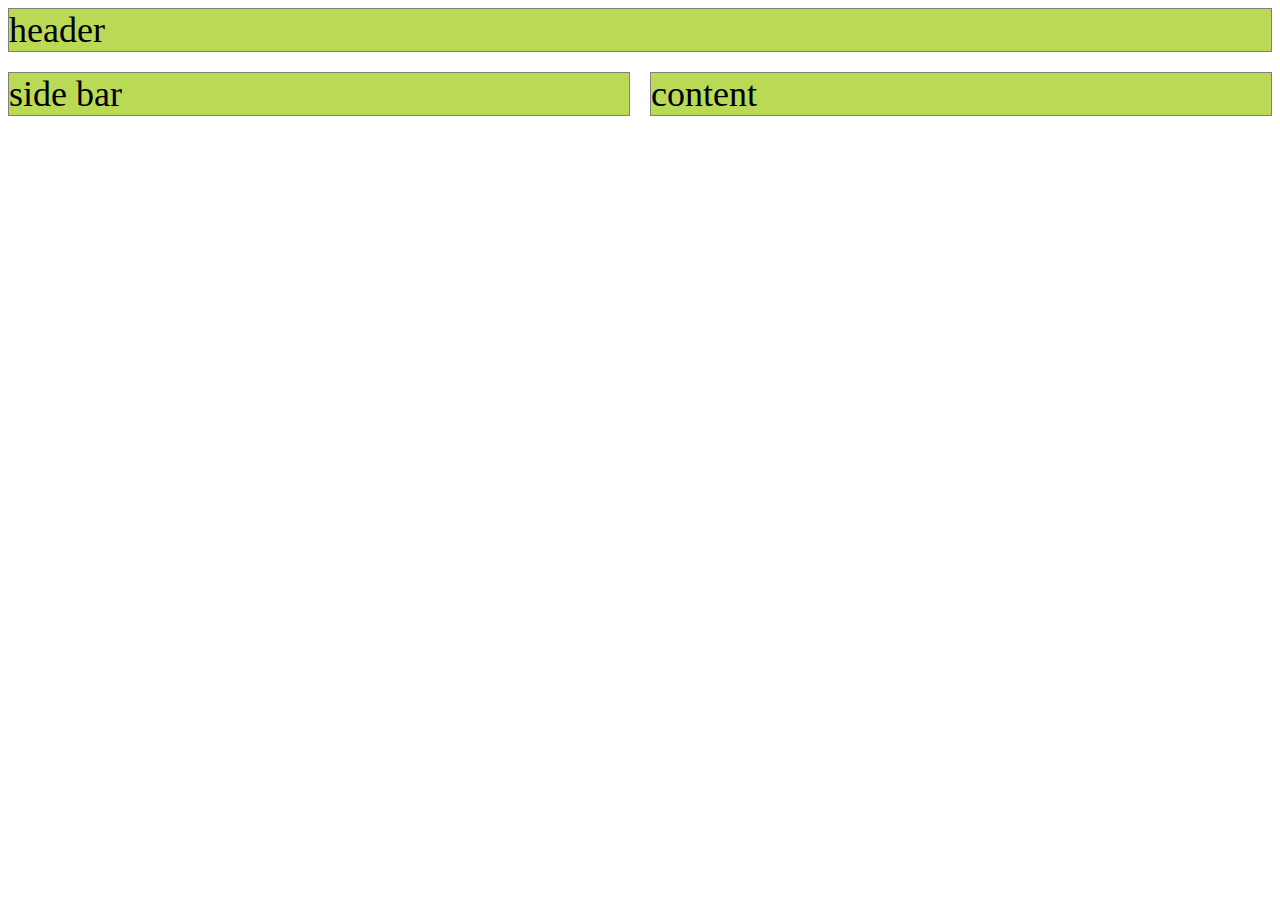
<file: index.html>
<!DOCTYPE html>
<html lang="en">
<head>
    <meta charset="UTF-8">
    <meta name="viewport" content="width=device-width, initial-scale=1.0"/>
    <title>:: Grid ::</title>
<!--    <link rel="stylesheet" href="css/style.css" type="text/css"/>-->
    <style>
        * {
            box-sizing: border-box;
            font-size: 1.5rem;
        }

        .container {
            display: grid;
            grid-template-columns: repeat(2, 1fr);
            /*grid-template-columns: minmax(100px, 100px);*/
            /*grid-template-rows: repeat(5, 120px);*/
            /*grid-auto-rows: 200px;*/

            /*grid-template: rows / columns;*/
            /*grid-template: 120px 100px / 100px 150px 200px;*/

            /*grid-auto-flow: column;*/

            gap: 20px;

            grid-template-areas:
    "header header"
    "sidebar content";
        }

        .item {
            border: 1px solid grey;
            background-color: #BADA55;
        }

        .item1 {
            /*word-break: break-all;*/
            /*overflow: scroll;*/

            grid-area: header;
        }

        .item2 {
            grid-area: sidebar;
        }

        .item3 {
            grid-area: content;
        }
    </style>
</head>
<body>

    <div class="container">
        <!-- .item.item${$}*10
        ((number of items) - press tab) -->
        <div class="item item1">header</div>
        <div class="item item2">side bar</div>
        <div class="item item3">content</div>
<!--        <div class="item item4">4</div>-->
<!--        <div class="item item5">5</div>-->
<!--        <div class="item item6">6</div>-->
<!--        <div class="item item7">7</div>-->
<!--        <div class="item item8">8</div>-->
<!--        <div class="item item9">9</div>-->
<!--        <div class="item item10">10</div>-->
    </div>

</body>
</html>
</file>
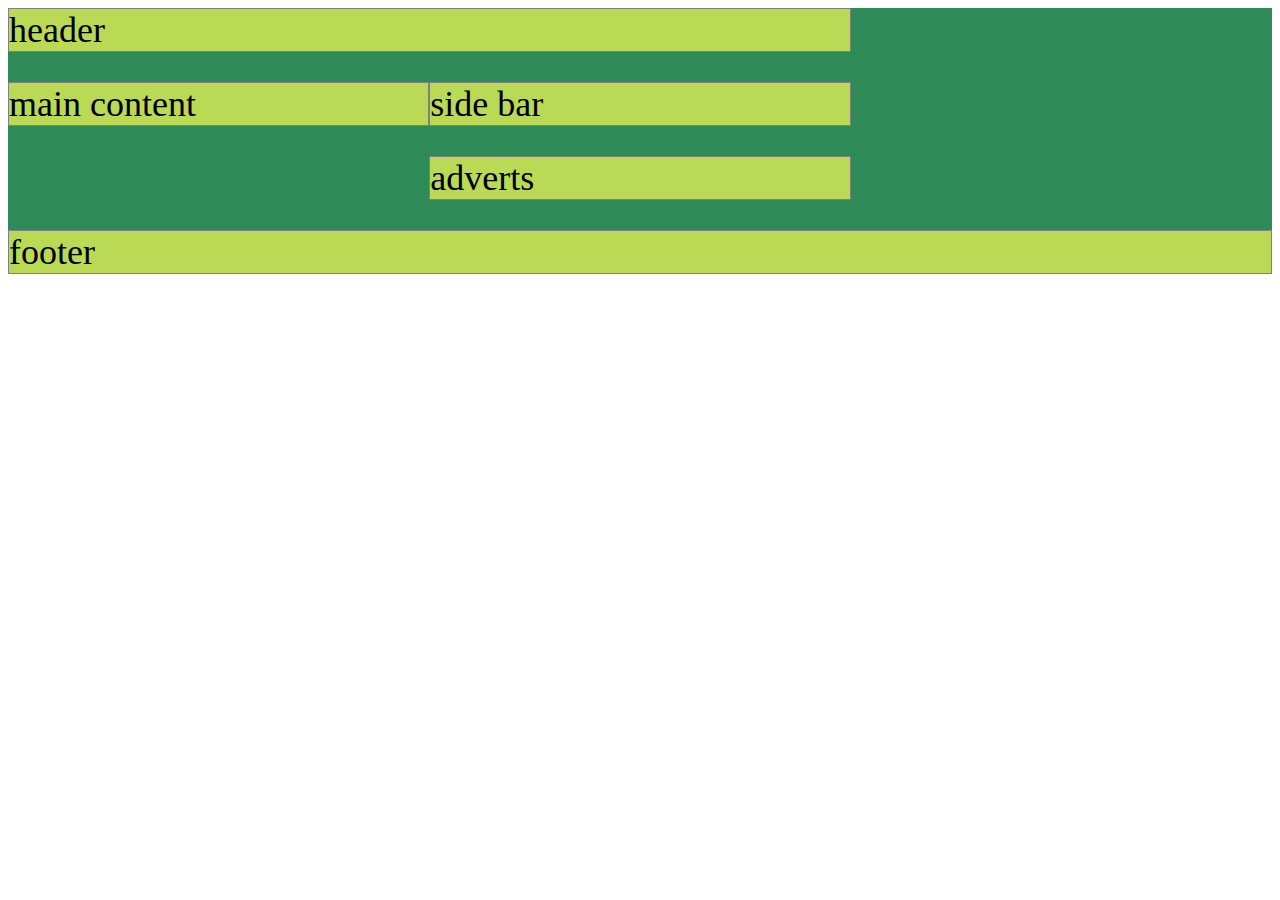
<file: grid-example-1.html>
<!DOCTYPE html>
<html lang="en">
<head>
    <meta charset="UTF-8">
    <meta name="viewport" content="width=device-width, initial-scale=1.0"/>
    <title>:: grid Example :: </title>
    <link rel="stylesheet" href="css/style.css" type="text/css"/>
</head>
<body>
    <div class="container">
        <div class="item item1">header</div>
        <div class="item item2">side bar</div>
        <div class="item item3">main content</div>
        <div class="item item4">adverts</div>
        <div class="item item5">footer</div>
    </div>
</body>
</html>
</file>
<file: css/style.css>
* {
    box-sizing: border-box;
    font-size: 1.5rem;
}

.container {
    background-color: seagreen;
    display: grid;
    grid-template-columns: repeat(3, 1fr);
    grid-template-rows:  repeat(4, 1fr);
    grid-template-areas:
    "header header header"
    "maincontent sidebar ."
    ". adverts ."
    "footer footer footer";
    /*justify-items: stretch;*/
    /*align-items: stretch;*/
    /*gap: 25px;*/
    /*column-gap: 25px;*/
    row-gap: 30px;
}

.item {
    border:  1px solid rgb(128, 128, 128);
    background-color: #BADA55;
}

.item1 {
    grid-area: header;
    /*grid-column-start: 2;*/
    /*grid-column-end: 3;*/
    grid-column: span 2;
}

.item2 {
    grid-area: sidebar;
}

.item3 {
    grid-area: maincontent;
}

.item4 {
    grid-area: adverts;
}

.item5 {
    grid-area: footer;
}
</file>
